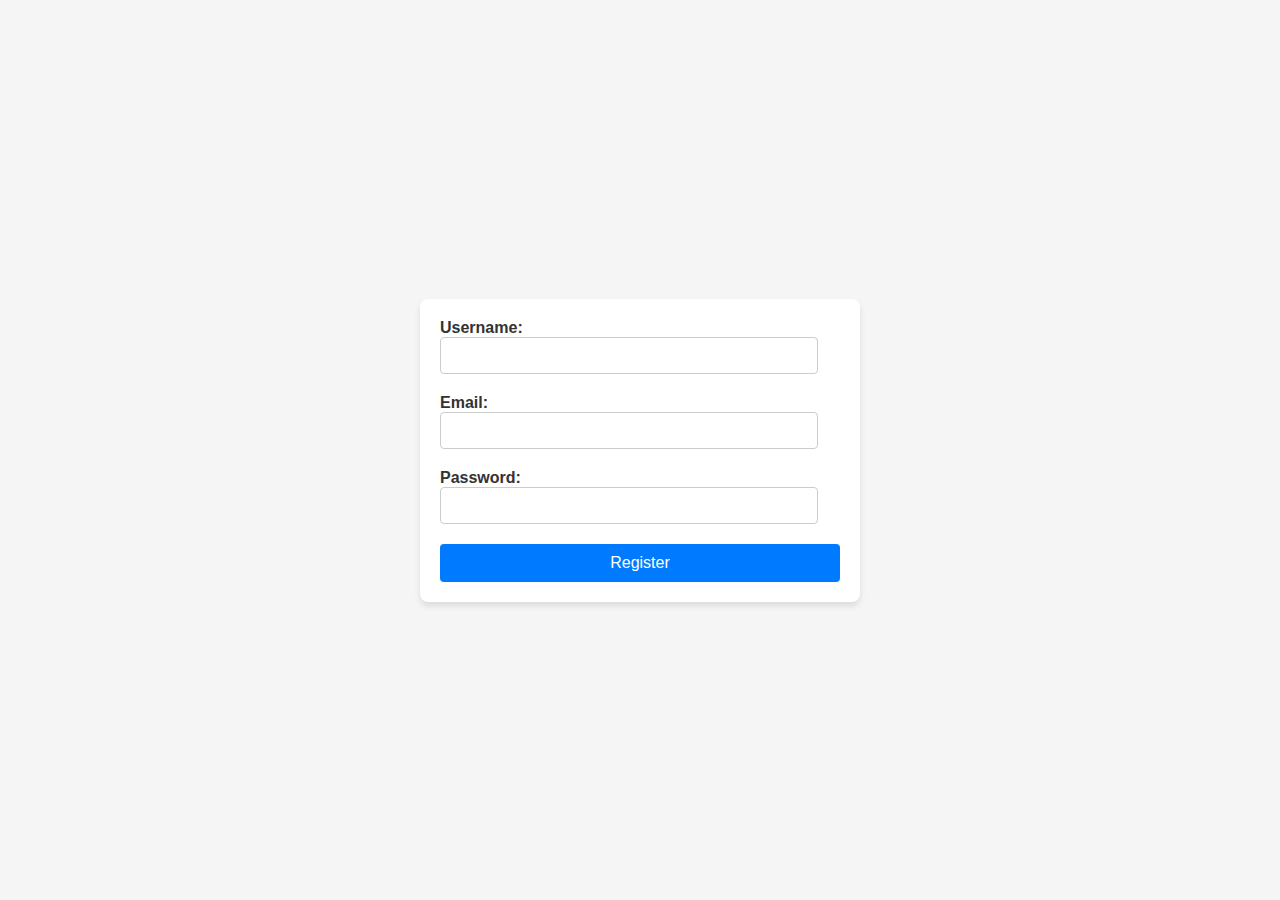
<file: index.html>
<!DOCTYPE html>
<html lang="en">
<head>
    <meta charset="UTF-8">
    <meta name="viewport" content="width=device-width, initial-scale=1.0">
    <title>User Registration Form</title>
    <link rel="stylesheet" href="style.css">
</head>
<body>
     <form id="registration-form">
        <label for="username">Username:</label>
        <input type="text" id="username" required>
        
        <label for="email">Email:</label>
        <input type="email" id="email" required>
        
        <label for="password">Password:</label>
        <input type="password" id="password" required>
        
        <button type="submit">Register</button>
        <div id="form-feedback"></div>
    </form>
    <script src="script.js"></script>
</body>
</html>
</file>
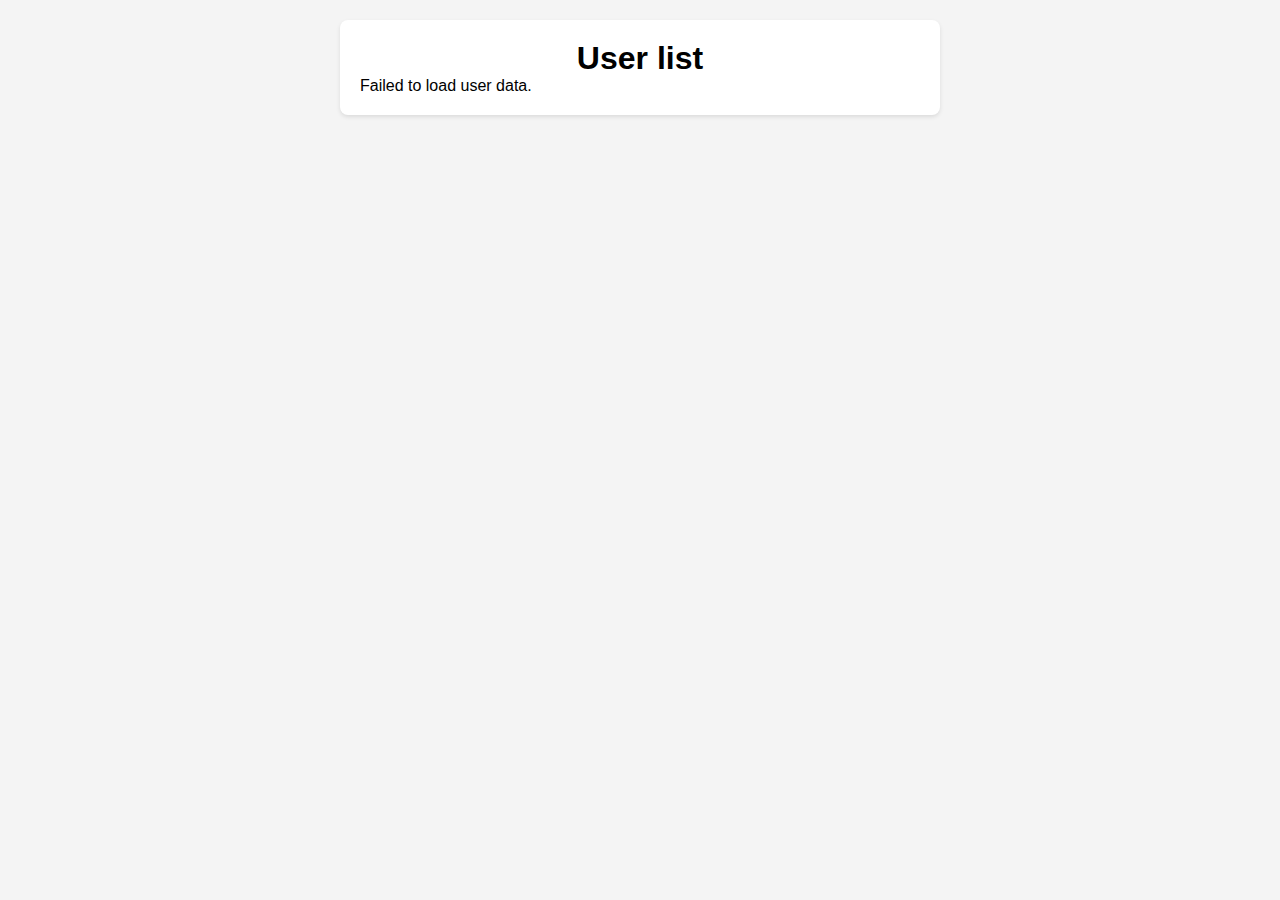
<file: fetch-data.html>
<!DOCTYPE html>
<html lang="en">
<head>
    <meta charset="UTF-8">
    <meta name="viewport" content="width=device-width, initial-scale=1.0">
    <title>Fetch-Data</title>
    <link rel="stylesheet" href="fetch-data.css">
</head>
<body>
    
    <div id="content">
        <h1>User list</h1>
        <div id="api-data">Loading user data.....</div>
    </div>

    <script src="fetch-data.js"></script>
</body>
</html>
</file>
<file: style.css>
body {
    font-family: 'Arial', sans-serif;
    display: flex;
    justify-content: center;
    align-items: center;
    height: 100vh;
    background-color: #f5f5f5;
    margin: 0;
}

form {
    background: #ffffff;
    padding: 20px;
    border-radius: 8px;
    box-shadow: 0 4px 6px rgba(0, 0, 0, 0.1);
    width: 100%;
    max-width: 400px;
}

label {
    margin-bottom: 5px;
    font-weight: bold;
    color: #333;
}

input {
    padding: 10px;
    margin-bottom: 20px;
    border: 1px solid #ccc;
    border-radius: 4px;
    width: calc(100% - 22px); 
    box-sizing: border-box; 
}

button {
    background-color: #007bff;
    color: white;
    padding: 10px 15px;
    border: none;
    border-radius: 4px;
    font-size: 16px;
    cursor: pointer;
    width: 100%;
    box-sizing: border-box;
    transition: background-color 0.3s ease;
}

button:hover {
    background-color: #0056b3;
}

#form-feedback {
    margin-top: 10px;
    padding: 10px;
    color: #d8000c;
    background-color: #ffbaba;
    border-radius: 4px;
    display: none; /* Initially hide the feedback div */
}
</file>
<file: fetch-data.css>
*{
    margin: 0;
    box-sizing: border-box;
    border: 0;
}

body {
    font-family: Arial, sans-serif;
    margin: 0;
    padding: 20px;
    background-color: #f4f4f4;
}

#content {
    max-width: 600px;
    margin: auto;
    background: white;
    padding: 20px;
    border-radius: 8px;
    box-shadow: 0 2px 4px rgba(0,0,0,0.1);
}

h1 {
    text-align: center;
}

ul {
    list-style: none;
    padding: 0;
}

li {
    background-color: #eee;
    margin: 8px 0;
    padding: 10px;
    border-radius: 4px;
}
</file>
